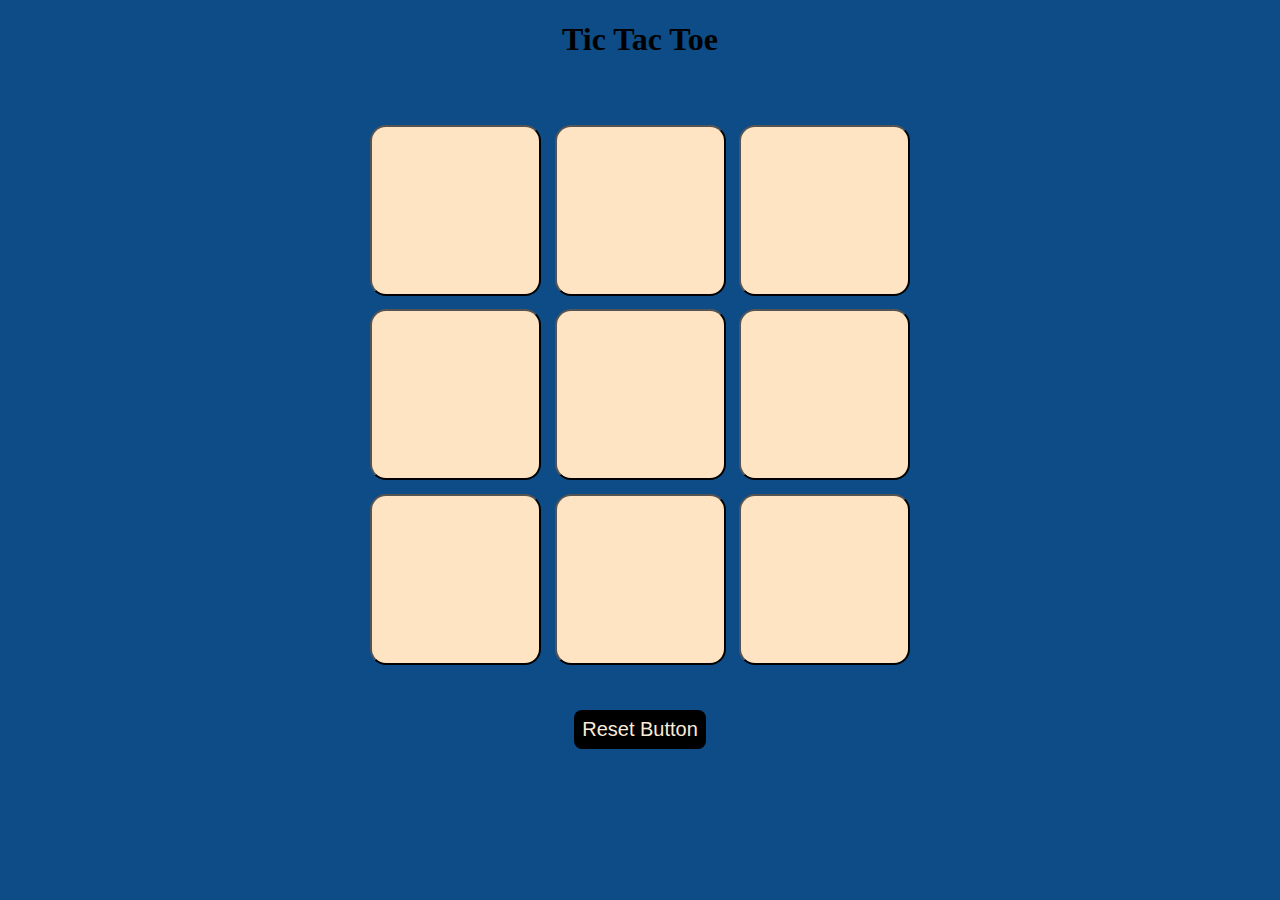
<file: idx.html>
<!DOCTYPE html>
<html lang="en">
<head>
    <meta charset="UTF-8">
    <meta name="viewport" content="width=device-width, initial-scale=1.0">
    <title>Tic-Tac-Toe</title>
    <link rel = "stylesheet" href = "sty.css" >
</head>
<body>
    <div class = "msg-container hide">
        <p id = "msg">winner</p>
        <button id = "start">Start Button</button>
    </div>
    <main>
    <h1>Tic Tac Toe</h1>
   
    <div class = "container">
    <div class = "game">
        <button class = "box"></button>
        <button class = "box"></button>
        <button class = "box"></button>
        <button class = "box"></button>
        <button class = "box"></button>
        <button class = "box"></button>
        <button class = "box"></button>
        <button class = "box"></button>
        <button class = "box"></button>
    </div>
</div>
<button id = "Reset">Reset Button</button>
</main>
    <script src = "tictactoe.js"></script>
</body>
</html>
</file>
<file: sty.css>
body{
    background-color:  rgb(13, 76, 135);
    text-align: center;
}

.container{
   height : 70vh;
   display: flex;
    justify-content: center;
    align-items: center;
    gap : 1.5vmin;

}

.game{
    height : 60vmin;
    width : 60vmin;
    display: flex;
    flex-wrap: wrap;
    justify-content: center;
    align-items: center;
    gap : 1.5vmin;
    }

.box{
    height : 19vmin;
    width : 19vmin;
    border-radius: 1rem;
    border-radius: none;
    color : gray;
    font-size: 80px;
    background-color: bisque;
}

#Reset{
    padding: 8px;
    font-size: 1.25rem;
    background-color: black;
    color:antiquewhite;
    border-radius: 0.5rem;
    border:none;
}

#start{
    padding: 8px;
    font-size: 1.25rem;
    background-color: black;
    color:antiquewhite;
    border-radius: 0.5rem;
    border:none;
}

#msg{
    height : 5vmin;
    color : white;
    font-size: 5vmin;;
}

.hide{
    display :none;
}
</file>
